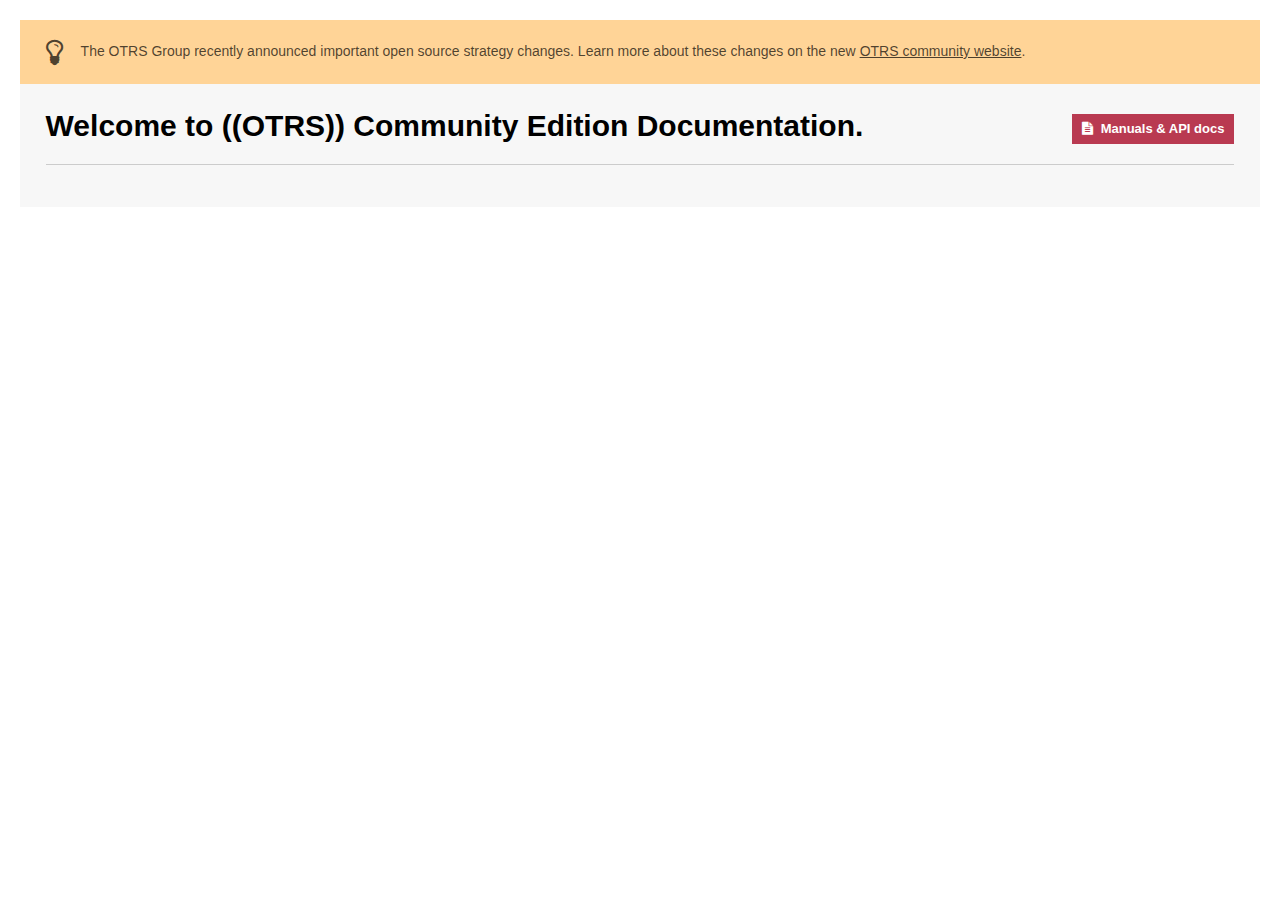
<file: index.html>
<!DOCTYPE html>
<html>

<head>
    <meta charset='utf-8' />
    <meta http-equiv="X-UA-Compatible" content="chrome=1" />
    <meta name="description" content="((OTRS))Community Edition Documentation" />
    <meta name="google-site-verification" content="ukN28s2isKr0QkOtgG0uBeY1X26LQSuFUkI9NRdRnbw" />
    <link href="https://maxcdn.bootstrapcdn.com/font-awesome/4.0.3/css/font-awesome.css" rel="stylesheet">
    <link href="https://fonts.googleapis.com/css?family=Roboto" rel="stylesheet" type="text/css">
    <link rel="stylesheet" href="doc/documentation.css">
    <script src="https://code.jquery.com/jquery-1.11.0.min.js"></script>
<!-- Yandex.Metrika counter -->
<script type="text/javascript" >
   (function(m,e,t,r,i,k,a){m[i]=m[i]||function(){(m[i].a=m[i].a||[]).push(arguments)};
   m[i].l=1*new Date();k=e.createElement(t),a=e.getElementsByTagName(t)[0],k.async=1,k.src=r,a.parentNode.insertBefore(k,a)})
   (window, document, "script", "https://mc.yandex.ru/metrika/tag.js", "ym");

   ym(71085925, "init", {
        clickmap:true,
        trackLinks:true,
        accurateTrackBounce:true,
        webvisor:true
   });
</script>
<noscript><div><img src="https://mc.yandex.ru/watch/71085925" style="position:absolute; left:-9999px;" alt="" /></div></noscript>
<!-- /Yandex.Metrika counter -->
    <title>((OTRS)) Community Edition Documentation</title>
</head>

<body>
    <div class="doconline">
        <div id="content" class="no_sidebar">
            <div id="doc" class="intro">

                <div class="github-teaser github-teaser--important">
                    <p>
                        <i class="fa fa-lightbulb-o"></i> The OTRS Group recently announced important open source strategy changes. Learn more about these changes on the new <a href="https://community.otrs.com/" target="_blank">OTRS community website</a>.
                    </p>
                </div>

                <h1>
                    Welcome to ((OTRS)) Community Edition Documentation.
                    <span>
                        <a href="doc/index.html" target="_blank"><i class="fa fa-file-text"></i>&nbsp; Manuals &amp; API docs</a>
                    </span>
                </h1>

        </div>
    </div>
</body>
</html>
</file>
<file: doc/documentation.css>
/*******************************************
 * @app         main
 * @section     css-reset
 ******************************************/
html, body, div, span, applet, object, iframe,
h1, h2, h3, h4, h5, h6, p, blockquote, pre,
a, abbr, acronym, address, big, cite, code,
del, dfn, em, font, img, ins, kbd, q, s, samp,
small, strike, strong, sub, sup, tt, var,
dl, dt, dd, ol, ul, li,
fieldset, form, label, legend,
table, caption, tbody, tfoot, thead, tr, th, td {
    margin: 0px;
    padding: 0px;
    border: 0px;
    outline: 0;
    font-weight: inherit;
    font-style: inherit;
    font-size: 100%;
    font-family: inherit;
    vertical-align: baseline;
    background-image: none;
}

body {
    line-height: 1;
    color: black;
    background: white;
    text-align: center;
    margin: 0px;
    padding: 0px;
}

ol, ul {
    list-style: none;
}

table {
    border-collapse: collapse;
    border-spacing: 0;
}

caption, th, td {
    text-align: left;
    font-weight: normal;
}

blockquote:before, blockquote:after, q:before, q:after {
    content: "";
}

blockquote, q {
    quotes: "" "";
}

a {
    text-decoration: none;
}

strong {
    font-weight: bold;
}

.clearfix:after {
    visibility: hidden;
    display: block;
    font-size: 0;
    content: " ";
    clear: both;
    height: 0;
}

.clearfix {
    display: inline-block;
}

/* - \*/
* html .clearfix {
    height: 1%;
}

.clearfix {
    display: block;
}
/* - */

/*******************************************
 * @app         main
 * @section     css-design
 ******************************************/

body {
    text-align: left;
    font-family: 'Helvetica Neue', Helvetica, Arial, sans-serif;
    font-weight: 400;
    font-size: 14px;
}

a {
    color: #333;
}

.Center {
    text-align: center;
}

#doc > h1 {
    font-size: 30px;
    padding-bottom: 26px;
    margin-bottom: 22px;
    border-bottom: 1px solid #ccc;
}

#doc > h2 {
    font-size: 20px;
    padding-bottom: 16px;
    margin-bottom: 16px;
    border-bottom: 1px solid #ccc;
}

.doconline h1, h2, h3, h4, h5 {
    font-family: 'Helvetica Neue', Helvetica, Arial, sans-serif !important;
    font-weight: bold;
}

.Hidden {
    display: none;
}

#navigation, #footer > ul:first-child, #skipnav {
    display: none;
}

#search {
    display: block;
    height: 70px;
    position: relative;
    margin-top: 20px;
}

#search > div {
    background-color: #eee;
    padding: 12px;
}

#search .searchinput {
    border: 1px solid #ccc;
    padding: 3px 5px 4px 5px;
    font-size: 13px;
    width: 145px;
}

#search .searchsubmit {
    background-color: #B83850;
    color: #fff;
    border: 0px;
    font-size: 12px;
    padding: 3px 10px 4px 10px;
    cursor: pointer;
}

#content {
    position: relative;
}

#wrapper {
    background-color: #fff;
    overflow: hidden;
}

#marginalia_wrapper {
    position: absolute;
    width: 265px;
    left: 20px;
    top: 0px;
}

#marginalia * {
    font-size: 11px;
    color: #fff;
}

#marginalia > li {
    display: block;
    position: relative;
}

#marginalia > li > span.SectionHeader {
    display: block;
    padding: 11px 14px;
    height: 12px;
    color: #224d79;
    font-size: 14px;
    margin-top: 15px;
    font-weight: bold;
}

#marginalia > li:first-child > span.SectionHeader {
    margin-top: 0px;
}

#marginalia > li > a.active {
    background-image: none;
    border-bottom: 0px;
}

#marginalia > li > ul {
    background: #A7AAAA;
    border-top: 1px solid #999;
}

#marginalia > li ul li a {
    padding: 7px 11px;
    background: #C4C6C6;
    color: #111;
    font-size: 11px;
    border-bottom: 1px solid #aaa;
    display: block;
    outline: none;
    text-shadow: 0 1px 0 #EAEEEE;
}

#marginalia > li > ul > li > a {
    padding-left: 15px;
}

#marginalia > li > ul > li > ul li a {
    padding-left: 25px;
}

#marginalia > li > ul > li > ul li ul li a {
    padding-left: 35px;
}

#marginalia > li ul li a:hover,
#marginalia > li ul li.Highlight > a,
#marginalia > li ul li a.Active {
    background: #B92D46 !important;
    color: #fff !important;
    text-decoration: none;
    text-shadow: none;
}

#marginalia > li > ul > li > ul a {
    padding-left: 15px;
}

#marginalia > li > ul > li > ul > li > ul a {
    padding-left: 27px;
}

#marginalia ul i {
    margin-right: 5px;
    color: #777;
    font-size: 10px;
}

#marginalia ul a:hover i,
#marginalia ul a.Active i {
    color: #fff;
}

#marginalia > li ul li a:hover,
#marginalia > li ul li a {
    background-color: #ddd;
}

#marginalia a.active + ul {
    display: block;
}

#doc {
    padding-top: 20px;
    padding-bottom: 20px;
    padding-left: 2%;
    padding-right: 2%;
    line-height: 170%;
    margin: 20px 20px 20px 305px;
    background: #f7f7f7;
}

.no_sidebar #doc {
    margin-left: 20px;
}

#doc.intro {
    overflow: hidden;
}

.list-of-figures,
.list-of-tables,
.list-of-examples {
    margin-top: 10px;
    float: left;
    width: 47%;
    font-size: 12px;
    background-color: #eee;
    padding: 15px;
}

.list-of-tables,
.list-of-examples {
    float: right;
}

.navheader {
    padding-bottom: 15px;
    margin-bottom: 10px;
    border-bottom: 1px solid #aaa;
}

.navheader hr {
    display: none;
}

.navheader th {
    font-size: 30px;
}

.navheader table tr:last-child {
    display: none;
}

h1.title {
    font-size: 25px;
    line-height: 170%;
    float: left;
}

.book p.copyright {
    float: right;
    font-size: 12px;
    margin-top: 10px;
}

.legalnotice {
    background-color: #eee;
    font-size: 11px;
    padding: 10px 15px;
    border: 1px solid #ddd;
    margin: 15px 0px;
    clear: both;
}

.legalnotice p {
    display: inline;
}

.toc {
    background-color: #ddd;
    font-size: 13px;
    color: #000;
    line-height: 200%;
    margin: 20px 0px;
}

.section .toc {
    width: 250px;
    float: left;
    margin: 0px 20px 10px 0px;
    background-color: #eee;
    overflow: hidden;
}

.section .toc * {
    font-size: 12px;
    line-height: 160%;
}

.toc > dl {
    margin: 0px 20px;
}

.section .toc > dl {
    margin: 0px 15px 10px 15px;
}

.toc > dl > dt {
    list-style-type: none;
    margin-left: 0px;
    font-weight: bold;
    font-size: 16px;
    margin-top: 10px;
    margin-bottom: 5px;
}

.section .toc > dl > dt {
    list-style-type: none;
    margin-bottom: 0px;
}

.toc dl dl {
    padding: 0px 0px 0px 10px;
}

.toc dd dd {
    margin: 0px 0px 0px 20px;
}

.section .toc dd dd {
    margin: 0px 0px 0px 5px;
}

.toc dd dd dl dt {
    list-style-type: circle;
}

.section .toc dd dd dl dt {
    list-style-type: circle;
}

.section .toc dt {
    list-style-type: disc;
}

.section .toc.closed {
    margin-bottom: 0px;
    float: left;
    margin-right: 15px;
}

.toc p b {
    display: block;
    line-height: 150%;
    background-color: #eee;
    padding: 5px 10px;
    cursor: pointer;
    font-size: 20px;
}

.section .toc p b {
    background-color: #ddd;
}

.toc p b a {
    float: right;
    background-color: #ccc;
    display: block;
    padding: 0px 7px;
    text-decoration: none;
    font-size: 13px;
}

.toc p b a:hover {
    background-color: #aaa;
    color: #fff;
    text-decoration: none;
}

.toc dl {
    padding: 10px;
}

.section .toc dl {
    padding: 0px;
}

.titlepage hr {
    display: block;
    margin-bottom: 15px;
}

.book p {
    line-height: 175%;
}

.toc a:hover {
    text-decoration: underline;
    color: #000;
}

.toc .toc-hide {
    text-decoration: none !important;
}

.toc dt {
    list-style-type: square;
    display: list-item;
    margin-left: 10px;
}

.navfooter {
    margin-top: 20px;
}

.navfooter hr {
    clear: both;
}

.navfooter table {
    border-collapse: separate;
    border-spacing: 5px;
}

.navfooter table td {
    font-size: 12px;
    width: 33%;
    text-align: center;
}

.navfooter table td a {
    font-weight: bold;
}

.navfooter table td:last-child a:after {
    content: ' >';
}

.navfooter table td:first-child a:before {
    content: '< ';
}

#footer {
    clear: both;
}

#footer .copyright {
    text-align: center;
    line-height: 170%;
    padding: 20px 0px;
    font-size: 11px;
}

.chapter {
    margin-top: 20px;
}

.section p + p {
    text-indent: 10px;
}

.section p {
    color: #444;
}

#doc p a {
    color: #B53149;
    text-decoration: underline;
}

.section p a:hover {
    text-decoration: none;
}

#doc > div > .titlepage {
    display: none;
}

.titlepage h2 {
    margin: 20px 0px 10px 0px;
    font-size: 20px;
    font-weight: bold;
}

.titlepage h3 {
    font-size: 18px;
    font-weight: bold;
    margin: 17px 0px 7px 0px;
}

.titlepage h4 {
    font-size: 17px;
    font-weight: bold;
    margin: 15px 0px 7px 0px;
}

.titlepage h5 {
    font-size: 16px;
    margin: 10px 0px 5px 0px;
}

.titlepage h6 {
    font-size: 15px;
    margin: 10px 0px 5px 0px;
}

.warning, .important, .note {
    margin: 15px 0px !important;
    padding: 10px 15px;
    font-size: 13px;
    line-height: 150%;
}

.warning a, .important a, .note a {
    color: #fff !important;
    text-decoration: underline;
}

.warning {
    background-color: #C46060;
    color: #fff;
}

.important {
    background-color: #D8944B;
    color: #fff;
}

.note {
    background-color: #5E98C1;
    color: #fff;
}

.warning h3, .important h3, .note h3 {
    font-weight: bold;
    display: inline;
}

.warning h3:after, .important h3:after, .note h3:after {
    content: ": ";
}

.warning h3+p, .important h3+p, .note h3+p {
    display: inline;
}

.warning p, .important p, .note p {
    color: #fff;
}

pre.screen {
    background-color: #555;
    font-family: 'Courier New', Courier, monospace;
    color: #fff;
    padding: 10px 15px;
    font-size: 12px;
    margin: 10px 0px;
    white-space: pre-wrap;
    line-height: 150%;
}

pre.programlisting {
    background-color: #eee;
    color: #000;
    font-family: 'Courier New', Courier, monospace;
    padding: 10px 15px;
    font-size: 13px;
    margin: 10px 0px;
    white-space: pre-wrap;
    line-height: 150%;
}

.screenshot {
    margin: 10px 0px;
    border: 1px solid #ccc;
    text-align: center;
    padding: 10px;
}

.screenshot img {
    max-width: 100%;
}

.figure .title {
    text-align: center;
}

.emphasis {
    font-style: italic;
}

.itemizedlist {
    list-style-type: square;
    margin: 5px 0px 5px 15px;
}

/* code sections should be marked */
code,
span.command {
    background-color: #eee;
    color: #000;
    font-family: 'Courier New', Courier, monospace;
    /*font-weight: bold;*/
}

/* filenames/commands just with a different font, not different color */
code.filename,
span.command {
    color: #000;
    background: none;
}

.warning code.filename,
.important code.filename,
.note code.filename,
.warning span.command,
.important span.command,
.note span.command {
    color: #fff;
}

.sect1 {
    clear: both;
}

.informaltable table {
    border: 1px solid #ccc;
    border-collapse: separate;
    border-spacing: 5px;
    font-size: 12px;
}

.informaltable table td, .informaltable table th {
    padding: 5px;
    background-color: #eee;
    vertical-align: top;
    line-height: 140%;
}

.informaltable table td:first-child, .informaltable table th:first-child {
    width: 130px;
    font-weight: bold;
}

.informaltable table th {
    background-color: #ddd;
}

.informaltable table td pre {
    margin: 0px;
}

.revhistory > table {
    margin-bottom: 20px;
}

.revhistory > table th,
.revhistory > table td {
    border: 1px solid #ccc;
    padding: 5px;
}

#totop {
    position: fixed;
    right: 0px;
    top: 50%;
    background-color: #2B4856;
    color: #fff;
    font-size: 20px;
    padding: 10px;
    height: 13px;
    overflow: hidden;
}

#totop span {
    display: none;
}

#totop:hover {
    width: 110px;
}

#totop:hover span {
    display: block;
    font-size: 13px;
    float: right;
    padding-right: 12px;
}

.orderedlist {
    list-style-type: decimal;
}

.orderedlist > .listitem {
    margin-left: 20px;
}

/*******************************************
 * @section     API docs
 ******************************************/

.api h1.t1 {
    font-size: 30px;
/*
    border-bottom: 1px solid #AAAAAA;
    margin-bottom: 10px;
    padding-bottom: 15px;
*/
}

.api h2.t2 {
    font-size: 16px;
    font-weight: bold;
    margin-bottom: 10px;
}

.api h1.t1 + table {
    display: none;
}

.api .path {
    background: #fff;
    font-size: 16px;
    margin: 20px -30px;
    padding: 10px 30px;
}

.api .path + div {
    border-bottom: 1px solid #AAAAAA;
    margin-bottom: 10px;
    padding-bottom: 15px;
}
/* source code link */
.api .path + div > a {
    font-size: 18px;
}

.api .pod ul#index {
    margin-top: 5px;
    padding-bottom: 15px;
    margin-bottom: 10px;
    border-bottom: 1px solid #AAAAAA;
}

.api .pod ul#index ul {
    margin-left: 15px;
}

.api .pod ul#index li {
    font-size: 14px;
}

.api .pod hr {
    border: none;
    border-bottom: 1px solid #AAAAAA;
}

.api .search_highlight {
    background-color: #79c0cb;
}

.api .pod h1 {
    font-size: 20px;
    font-weight: bold;
    padding: 10px 0 5px 0;
    color: #B53149;
}

.api .pod h2 {
    font-size: 16px;
    font-weight: bold;
    padding: 10px 0 5px 0;
    color: #B53149;
}

.api .pod h3 {
    font-size: 15px;
    font-weight: bold;
    padding: 10px 0 5px 0;
    color: #B53149;
}

.api .box {
    margin-bottom: 10px;
}

.api .box table {
    width: 100%;
}

.api .box table td {
/*    border: 1px solid #ccc;*/
    padding: 5px;
}

.api .box table td input {
    display: block;
    padding: 5px;
    width: 98%;
    margin: 0px auto;
}

.api #list .box table tr.s {
    background-color: #EEE;
}

.api a {
    color: #B53149;
}

.api a:hover {
    text-decoration: underline;
}

.api dt {
    font-family: 'Courier New', Courier, monospace;
    font-weight: bold;
    margin-top: 5px;
}

.api dd {
    margin-left: 20px;
}

.api pre {
    font-family: 'Courier New', Courier, monospace;
    background-color: #DDD;
    background-color: #EEE;
    font-size: 13px;
    line-height: 110%;
    padding: 10px 0px;
}

/* File names in POD (F<...>) */
.api .pod cite {
    font-family: 'Courier New', Courier, monospace;
}

.api .footer {
    display: none;
}

.api .toplink {
    position: relative;
}

.api .toplink img {
    display: none;
}

.api .toplink:after {
    content: "\25B2";
    position: absolute;
    left: 3px;
    top: 6px;
    /* background-color: #ccc; */
    font-size: 10px;
    padding: 2px 2px;
    line-height: 100%;
}

/*******************************************
 * @section     intro page
 ******************************************/

.intro h1 {
    position: relative;
}

.intro h1 span {
    position: absolute;
    right: 0px;
    top: 0px;
    font-size: 13px;
}

.intro h1 span a {
    display: inline-block;
    background-color: #B93A51;
    color: #fff;
    padding: 3px 10px;
    margin-left: 10px;
}

.intro h1 span a.lightgreen {
    background-color: #69C0CF;
}

.intro h1 span a.darkgreen {
    background-color: #305869;
}

.intro h3 {
    font-size: 20px;
    margin: 20px 0px 10px 0px;
}

.intro p a {
    color: #B93A51;
    text-decoration: underline;
}

.intro p a:hover {
    text-decoration: none;
}

.intro .column {
    width: 48%;
    margin-right: 2%;
    float: left;
}

.intro p {
    margin-bottom: 10px;
}

.intro .PagesList {
    padding-top: 30px;
}

/*******************************************
 * @section     start page
 ******************************************/

.PagesList {
    clear: both;
    padding-bottom: 20px;
}

.PagesList li {
    display: inline-block;
    width: 32%;
}

.PagesList li a {
    display: block;
    background-color: #2F5363;
    color: #fff;
    padding: 10px;
    text-align: center;
    font-size: 25px;
    margin: 0px 5px;
}

.PagesList li a span {
    display: block;
    font-size: 15px;
    padding: 5px;
}

.PagesList li a span:first-child {
    background-color: #224d79;
    font-size: 12px;
    width: 66%;
    margin: -10px auto 15px auto;
    padding: 3px;
}

.PagesList li a:hover span:first-child {
    background-color: #B7384F;
}

/*******************************************
 * @section     portal CSS
 ******************************************/

#Navigation {
    display: block;
    height: 35px;
    width: 100%;
    position: relative;
    background: #224d79;
    clear: both;
    border: 0px;
}

#Navigation > ul {
    float: left;
}

.RTL #Navigation > ul {
    float: right;
}

#Navigation > ul > li > ul {
    position: absolute;
    top: 24px;
    left: 1px;
    min-width: 140px;
    display: none;
    border: 1px solid #bbb;
    border-top: 1px solid #999;
}

.RTL #Navigation > ul > li > ul {
    right: 1px;
}

#Navigation > ul > li:hover ul,
#Navigation > ul > li a:focus + ul,
#Navigation > ul > li ul.Expanded {
    display: block;
    z-index: 1000;
}

#Navigation .Individual {
    float: right;
}

.RTL #Navigation .Individual {
    float: left;
}

#Navigation > ul > li {
    margin-left: -2px;
    float: left;
    position: relative;
}

.RTL #Navigation > ul > li {
    float: right;
    margin: -1px -2px 0 0;
}

#Navigation > ul > li > a {
    padding: 5px 11px;
    color: #111;
    font-size: 11px;
    background: url(../img/controlrow_isolator.png) no-repeat right 2px;
    display: block;
    outline: none;
    text-shadow: 0 1px 0 #EAEEEE;
}

#Navigation > ul > li > ul a, #Navigation > ul > li > ul .Footer {
    color: #222;
    font-size: 11px;
    padding: 4px 6px;
    display: block;
    background-color: #C4C6C6;
    text-shadow: 0 1px 0 #EAEEEE;
    border-top: 1px solid #aaa;
}

#Navigation > ul > li > ul .Footer {
    border-top: 0px;
    padding-bottom: 0px;
    padding-top: 2px;
    background-color: #aaa;
}

#Navigation > ul > li > ul a:hover,
#Navigation > ul > li > ul a:focus,
#Navigation > ul > li > ul a.SubSelected {
    background-color: #ddd;
}

.RTL #Navigation li:first-child a,
#Navigation .Last a {
    background-image: none;
}

#Navigation li:active {
    margin-top: -2px;
    background: #949494;
    background: -moz-linear-gradient(top,  #949494 0%, #c4c4c4 100%);
    background: -webkit-gradient(linear, left top, left bottom, color-stop(0%,#949494), color-stop(100%,#c4c4c4));
    background: -webkit-linear-gradient(top,  #949494 0%,#c4c4c4 100%);
    background: -o-linear-gradient(top,  #949494 0%,#c4c4c4 100%);
    background: -ms-linear-gradient(top,  #949494 0%,#c4c4c4 100%);
    background: linear-gradient(to bottom,  #949494 0%,#c4c4c4 100%);
    border-top: 1px solid #727272;
    border-left: 1px solid #727272;
}

#Navigation .Selected + li {
    margin-left: -1px;
}

#Navigation .Selected + li a {
    padding-left: 10px;
}

#Navigation li:active > a {
    padding-top: 7px;
    padding-bottom: 3px;
    color: #222;
    text-shadow: 0 1px 0 #DADDDD;
}

#Navigation .Selected,
#Navigation .Selected:active {
    margin-top: -1px;
    background: #343435;
    background: -moz-linear-gradient(top,  #343435 0%, #565656 50%, #333333 50%, #333333 100%);
    background: -webkit-gradient(linear, left top, left bottom, color-stop(0%,#343435), color-stop(50%,#565656), color-stop(50%,#333333), color-stop(100%,#333333));
    background: -webkit-linear-gradient(top,  #343435 0%,#565656 50%,#333333 50%,#333333 100%);
    background: -o-linear-gradient(top,  #343435 0%,#565656 50%,#333333 50%,#333333 100%);
    background: -ms-linear-gradient(top,  #343435 0%,#565656 50%,#333333 50%,#333333 100%);
    background: linear-gradient(to bottom,  #343435 0%,#565656 50%,#333333 50%,#333333 100%);
    border-bottom: 1px solid #666;
}

#Navigation .Selected:active {
    margin-top: -2px;
}

#Navigation .Selected > a {
    margin-right: -1px;
    padding: 6px 10px 4px 11px;
    color: #FFF;
    background: none;
    text-shadow: 0 -1px 0 #000;
}

.RTL #Navigation .Selected a,
.RTL #Navigation .Selected a:active {
    padding: 6px 11px 4px 10px;
}

#Navigation .Selected a:active {
    padding: 6px 10px 4px 11px;
    color: #FFF;
    text-shadow: 0 1px 0 #000;
}

#Header {
    padding: 35px;
    background: none;  /* !important */
    background-color: #F2F2F2;
    text-shadow: none;
}

#Header h1 {
    margin-left: 135px;
    font-size: 21px;
    font-weight: bold;
    line-height: 67%;
}

#Header h1 a {
    font-size: 20px;
}

#Header #Logo {
    position: absolute;
    background-image: url(https://portal.otrs.com//otrs-web/skins/Agent/default/img/logo-portal.png);
    height: 55px;
    right: 20px;
    top: 7px;
    width: 230px;
}

#Header h1.CompanyName {
    display: none;
}

#Navigation > ul > li {
    padding: 2px 7px;
}

#Navigation > ul > li > a {
    background-image: none;
    color: #fff;
    text-shadow: none;
}

#Navigation .Selected, #Navigation .Selected:active {
    background-image: none;
    border-bottom: 0px;
    background: rgb(28,37,44);
    background: -moz-linear-gradient(top,  rgba(28,37,44,1) 0%, rgba(47,83,100,1) 100%);
    background: -webkit-gradient(linear, left top, left bottom, color-stop(0%,rgba(28,37,44,1)), color-stop(100%,rgba(47,83,100,1)));
    background: -webkit-linear-gradient(top,  rgba(28,37,44,1) 0%,rgba(47,83,100,1) 100%);
    background: -o-linear-gradient(top,  rgba(28,37,44,1) 0%,rgba(47,83,100,1) 100%);
    background: -ms-linear-gradient(top,  rgba(28,37,44,1) 0%,rgba(47,83,100,1) 100%);
    background: linear-gradient(to bottom,  rgba(28,37,44,1) 0%,rgba(47,83,100,1) 100%);
    filter: progid:DXImageTransform.Microsoft.gradient( startColorstr='#1c252c', endColorstr='#2f5364',GradientType=0 );
}

#Navigation > ul > li > ul {
    top: 27px;
}

.variablelist {
    clear: both;
    padding: 5px 0px;
}

.variablelist dt {
    font-weight: bold;
    margin-top: 5px;
    display: list-item;
    list-style-type: square;
    margin-left: 15px;
}

.variablelist dd {
    padding-left: 15px;
}

.table-contents table {
    margin: 10px 0px;
}

.table-contents table td {
    border: 1px solid #ccc;
    padding: 5px;
    font-size: 12px;
}

.table-contents table thead td {
    border: 0px;
    border-bottom: 2px solid #ccc;
    font-weight: bold;
}

.table-contents table tbody tr:nth-child(odd) td {
    background-color: #eee;
}

/* Annoucement teaser */

.github-teaser {
    background: #eee;
    padding: 20px 35px;
    margin: -20px -35px 30px -35px;
    color: rgba(0, 0, 0, 0.7);
    position: relative;
}

.github-teaser p {
    margin: 0px;
    padding-left: 35px;
}

.github-teaser p a {
    color: inherit !important;
}

.github-teaser i {
    position: absolute;
    left: 35px;
    top: 50%;
    font-size: 30px;
    margin-top: -15px;
}

.github-teaser--important {
    background: #ffd497;
}
</file>
